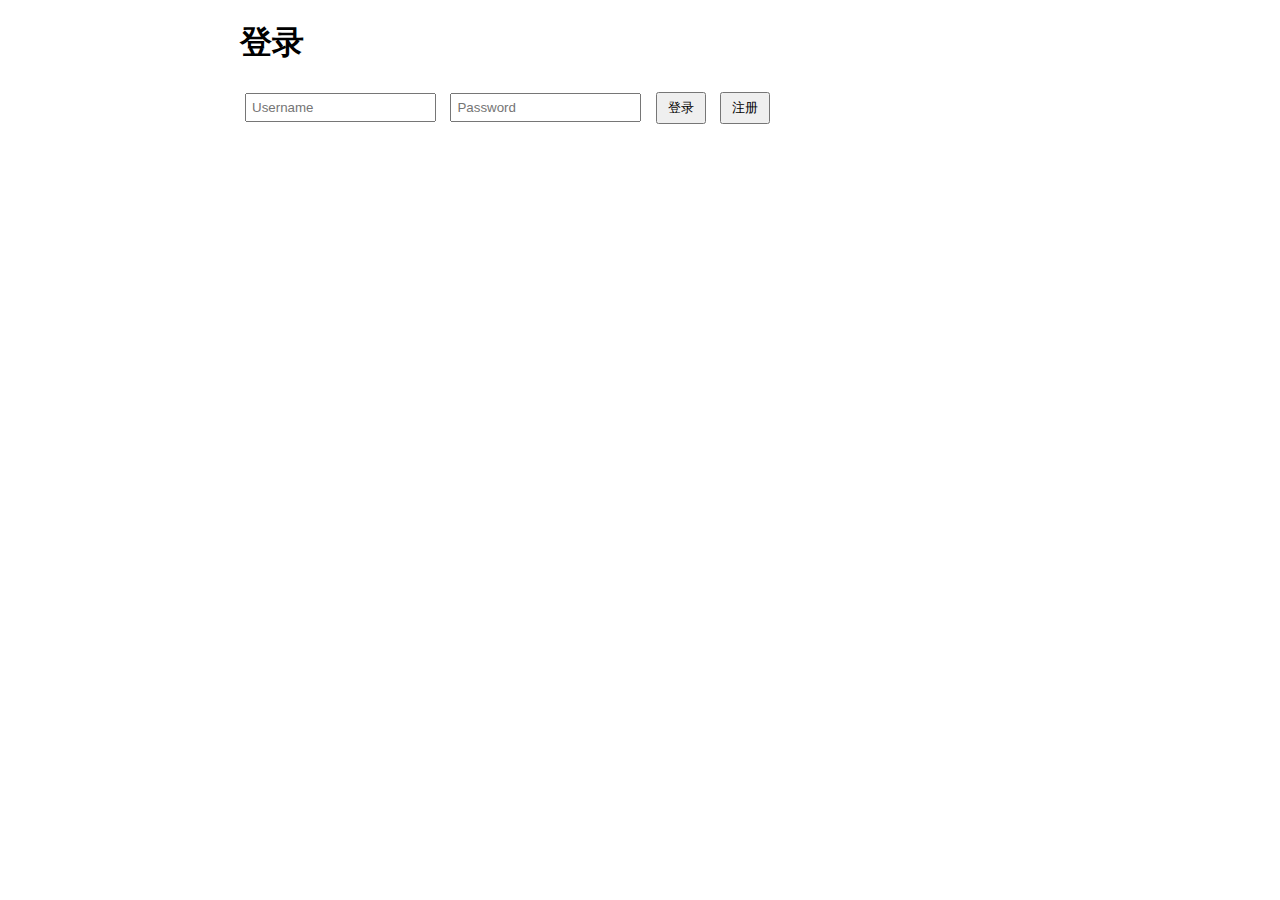
<file: frontend/index.html>
<!DOCTYPE html>
<html lang="en">
<head>
    <meta charset="UTF-8">
    <title>电影追踪器❤️</title>
    <link rel="stylesheet" href="style.css">
</head>
<body>
    <h1>电影追踪器❤️</h1>
    <button onclick="logout()">注销</button>
    <div>
        <input id="movie-name" type="text" placeholder="Enter movie name">
        <button onclick="addMovie()">添加电影</button>
    </div>
    <h2>所有电影</h2>
    <div id="movie-list"></div>
    <h2>搜索历史</h2>
    <div id="history-list"></div>
    <script src="script.js"></script>
</body>
</html>
</file>
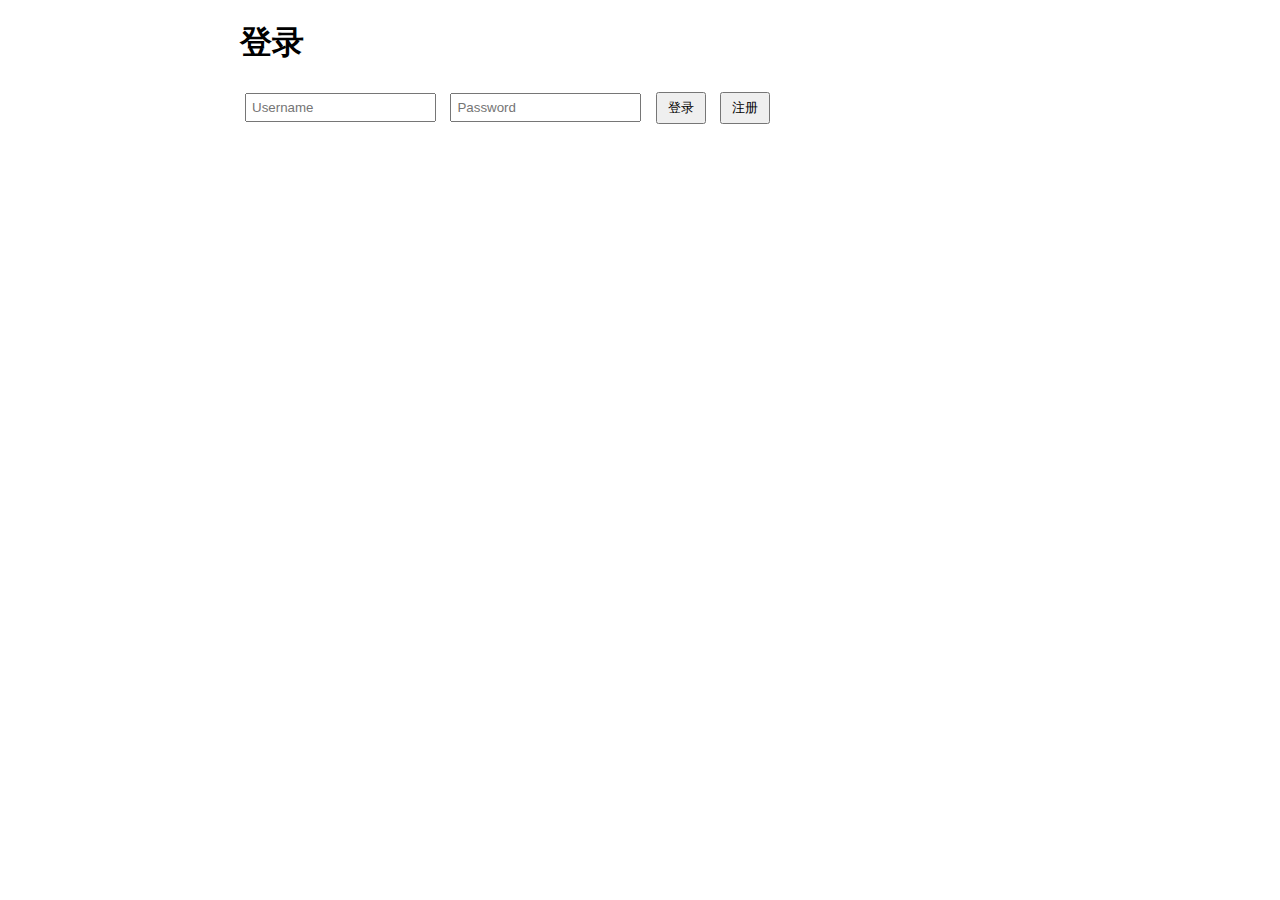
<file: frontend/login.html>
<!DOCTYPE html>
<html lang="en">
<head>
    <meta charset="UTF-8">
    <title>登录 - 电影追踪器❤️</title>
    <link rel="stylesheet" href="style.css">
</head>
<body>
    <h1>登录</h1>
    <div>
        <input id="username" type="text" placeholder="Username">
        <input id="password" type="password" placeholder="Password">
        <button onclick="login()">登录</button>
        <button onclick="register()">注册</button>
    </div>
    <script src="login.js"></script>
</body>
</html>
</file>
<file: frontend/style.css>
body {
    font-family: Arial, sans-serif;
    max-width: 800px;
    margin: 20px auto;
}
input {
    padding: 5px;
    margin: 5px;
}
button {
    padding: 5px 10px;
    margin: 5px;
}
.movie {
    border-bottom: 1px solid #ddd;
    padding: 10px;
}
a {
    color: #0066cc;
}
ul {
    margin: 5px 0;
}
</file>
